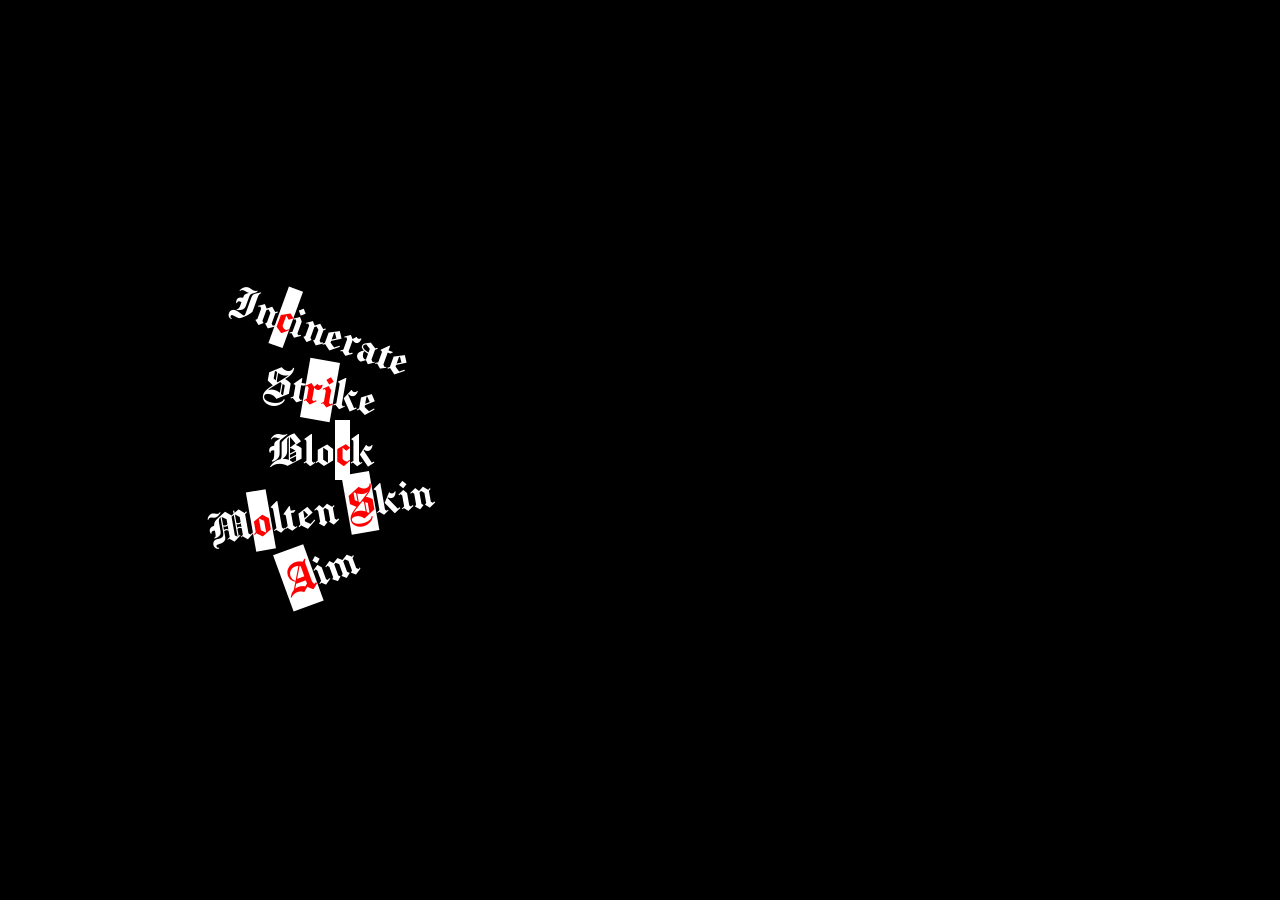
<file: 仮/Untitled-1.html>
<!DOCTYPE html>
<html lang="ja">
<head>
  <meta charset="UTF-8">
  <title>battle</title>

  <link rel="preconnect" href="https://fonts.googleapis.com">
  <link rel="preconnect" href="https://fonts.gstatic.com" crossorigin>
  <link href="https://fonts.googleapis.com/css2?family=Manufacturing+Consent&display=swap" rel="stylesheet">
  <link href="https://fonts.googleapis.com/css2?family=Manufacturing+Consent&family=Yuji+Mai&display=swap" rel="stylesheet">
  <link href="https://fonts.googleapis.com/css2?family=Grenze:ital,wght@0,100..900;1,100..900&family=Manufacturing+Consent&family=Yuji+Mai&display=swap" rel="stylesheet">


  <style>
:root {
  --main-bg: rgb(0, 0, 0);
  --main-text: rgb(255, 255, 255);
  --main-font: "Manufacturing Consent", "Yuji Mai", sans-serif;

  
}
body{
  font-family: var(--main-font);
  font-size: 50px;
  background-color: var(--main-bg);
  color: var(--main-text);
  line-height: 1.2;
}

.accent {
  color: rgb(255, 0, 0);
  background-color: var(--main-text);
}

.skill-name.l:nth-child(1) { --i: 0; }
.skill-name.l:nth-child(2) { --i: 1; }
.skill-name.l:nth-child(3) { --i: 2; }
.skill-name.l:nth-child(4) { --i: 3; }
.skill-name.l:nth-child(5) { --i: 4; }
.skill-name.l:nth-child(6) { --i: 5; }
.skill-name.l:nth-child(7) { --i: 6; }
.skill-name.l:nth-child(8) { --i: 7; }
.skill-name span:nth-child(even) { transform: rotate(-10deg);}
.skill-name span:nth-child(odd) { transform: rotate(10deg); }

.board{
  position: fixed;
  top: 50%;
  width: 50%;
  height: 80%;
  translate: 0 -50%;
  display: flex;
  flex-direction: column;
  align-items: center;
  justify-content: center;
}
.board.l{
  left: 0;
}
.skill-name {
  opacity: 1;
  display: inline-block;
}
.skill-name.l {
  left: 0;
  --theta: calc((var(--i) * -10deg) + 20deg);
  transform: translateX(0) rotate(var(--theta));
}

</style>
</head>
<body>
<div class = "board l">
  <div class = "skill-name l">In<span class="accent">c</span>inerate</div>
  <div class = "skill-name l">St<span class="accent">ri</span>ke</div>
  <div class = "skill-name l">Blo<span class="accent">c</span>k</div>
  <div class = "skill-name l">M<span class="accent">o</span>lten <span class="accent">S</span>kin</div>
  <div class = "skill-name l"><span class="accent">A</span>im</div>
</div>

<script>



  
</script>

</body>


</html>
</file>
